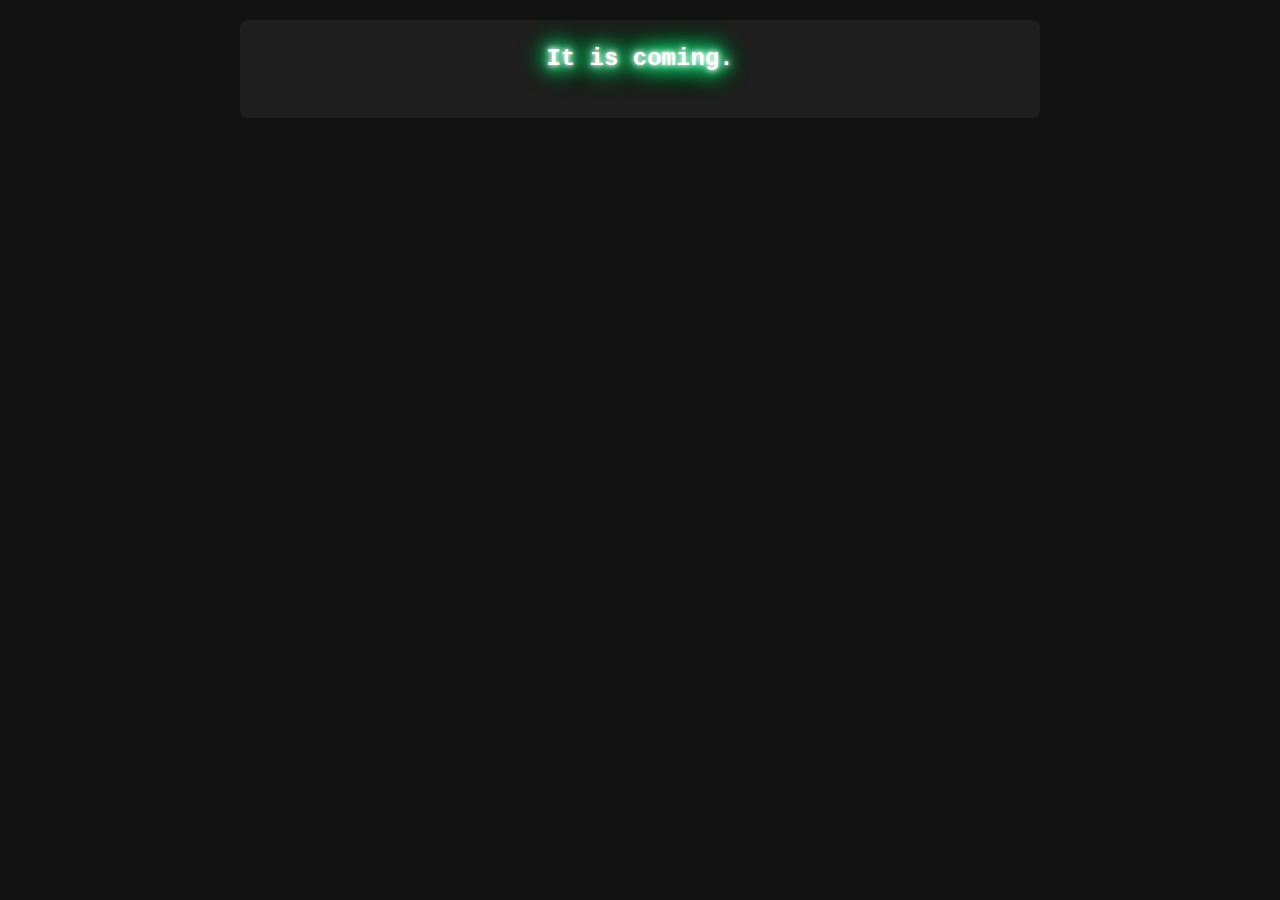
<file: klatch.html>
<!DOCTYPE html>
<html lang="en">
<head>
    <meta charset="UTF-8">
    <meta name="viewport" content="width=device-width, initial-scale=1.0">
    <title>Klatch</title>
    <link rel="stylesheet" href="klatch.css">
</head>
</html>
    </header>

    <main>
        <h2>It is coming.</h2>
    </main>
</body>
</html>
</file>
<file: klatch.css>
/* Basic Reset */
* {
    margin: 0;
    padding: 0;
    box-sizing: border-box;
}

body {
    font-family: 'Courier New', Courier, monospace;
    line-height: 1.6;
    background-color: #121212;
    color: #e0e0e0;
    padding: 20px;
}

header {
    background-color: #1f1f1f;
    color: #fff;
    padding: 1rem 0;
    text-align: center;
    margin-bottom: 20px;
    border-radius: 8px;
    position: relative;
}

nav {
    position: absolute;
    top: 50%;
    left: 20px;
    transform: translateY(-50%);
}

.back-button {
    color: #fff;
    text-decoration: none;
    font-size: 2rem;
    font-weight: bold;
}

main {
    max-width: 800px;
    margin: 0 auto;
    padding: 20px;
    background-color: #1f1f1f;
    border-radius: 8px;
    text-align: center;
}

h1, h2 {
    margin-bottom: 20px;
    color: #ffffff;
}

h2 {
    animation: flicker 3s infinite alternate;
    text-shadow: 0 0 5px #fff, 0 0 10px #fff, 0 0 15px #00ff7f, 0 0 20px #00ff7f, 0 0 25px #00ff7f, 0 0 30px #00ff7f, 0 0 35px #00ff7f;
}

p {
    margin-bottom: 15px;
    font-size: 1.2em;
    color: #a0a0a0;
}

footer {
    text-align: center;
    margin-top: 40px;
    padding-top: 20px;
    border-top: 1px solid #333;
    font-size: 0.9em;
    color: #aaa;
}

@keyframes flicker {
    0%, 18%, 22%, 25%, 53%, 57%, 100% {
        text-shadow:
        0 0 4px #fff,
        0 0 11px #fff,
        0 0 19px #fff,
        0 0 40px #0fa,
        0 0 80px #0fa,
        0 0 90px #0fa,
        0 0 100px #0fa,
        0 0 150px #0fa;
    }
    20%, 24%, 55% {        
        text-shadow: none;
    }
}
</file>
